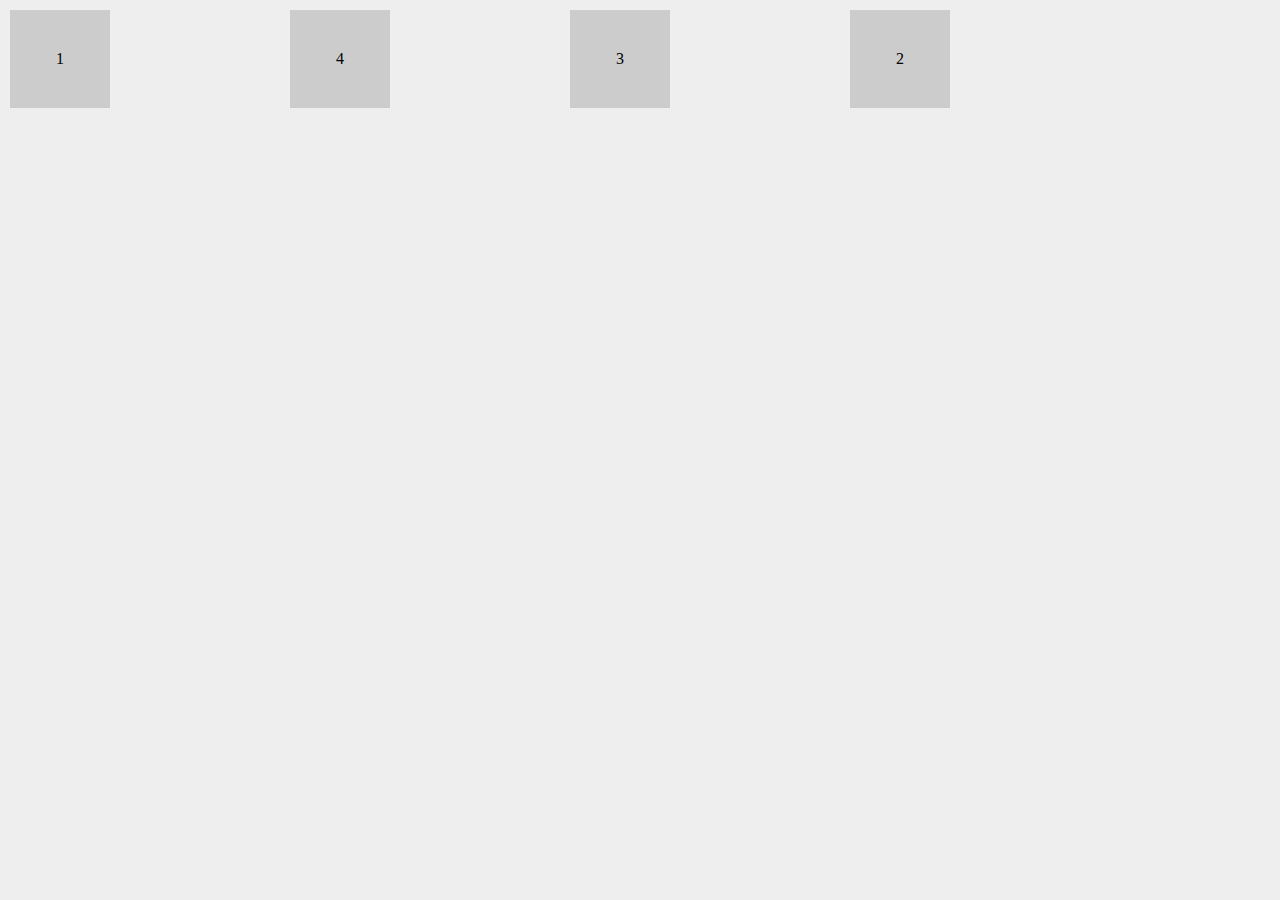
<file: index.html>
<!DOCTYPE html>
<html lang="en">
  <head>
    <title>The Net Ninja - CSS Flexbox</title>
    <link rel="stylesheet" type="text/css" href="style.css">
  </head>
  <body>
    <div class="wrapper">

<section id="blocks">
  <div class="one">1</div>
  <div class="two">2</div>
  <div class="three">3</div>
  <div class="four">4</div>
</section>
     
       
    
    </div>
  </body>
</html>
</file>
<file: style.css>
*{
    font-family: verdana;
    margin: 0;
}

body{
    background: #eee;
}

.wrapper{
    width: 100%;
    max-width: 960px;
}

.flex-container{
    height: 600px;
    display: flex;
    /* flex-wrap: wrap; */
    flex-flow: column;
    /* align-items: center; */
    justify-content: center;
    
    
}

.box{
    height: 100px;
    /* /* flex: grow shrink basis  */
    flex: 0 0 100px; 
    /* min-width: 200px; */
}
#blocks{
    display:flex;
    margin:10px;
    justify-content: space-between;
}

#blocks div{
    flex: 0 0 100px;
    padding: 40px 0;
    text-align: center;
    background: #ccc;
}

.one{order: -3;}
.two{order: 2;}
.three{order: 1;}
.four{order: 0;}

.one{
    background: red;
    /* flex-grow: 5; */
    /* flex-shrink: 1; */
    /* flex-basis: 100px; */
    }

.two{
    background: blue;
    /* flex-grow: 4; */
    /* flex-shrink: 2; */
    /* flex-basis: 200px; */
}
.three{
    background: green;
    /* flex-grow: 3; */
    /* flex-shrink: 3; */
    /* flex-basis:300px; */
}
</file>
